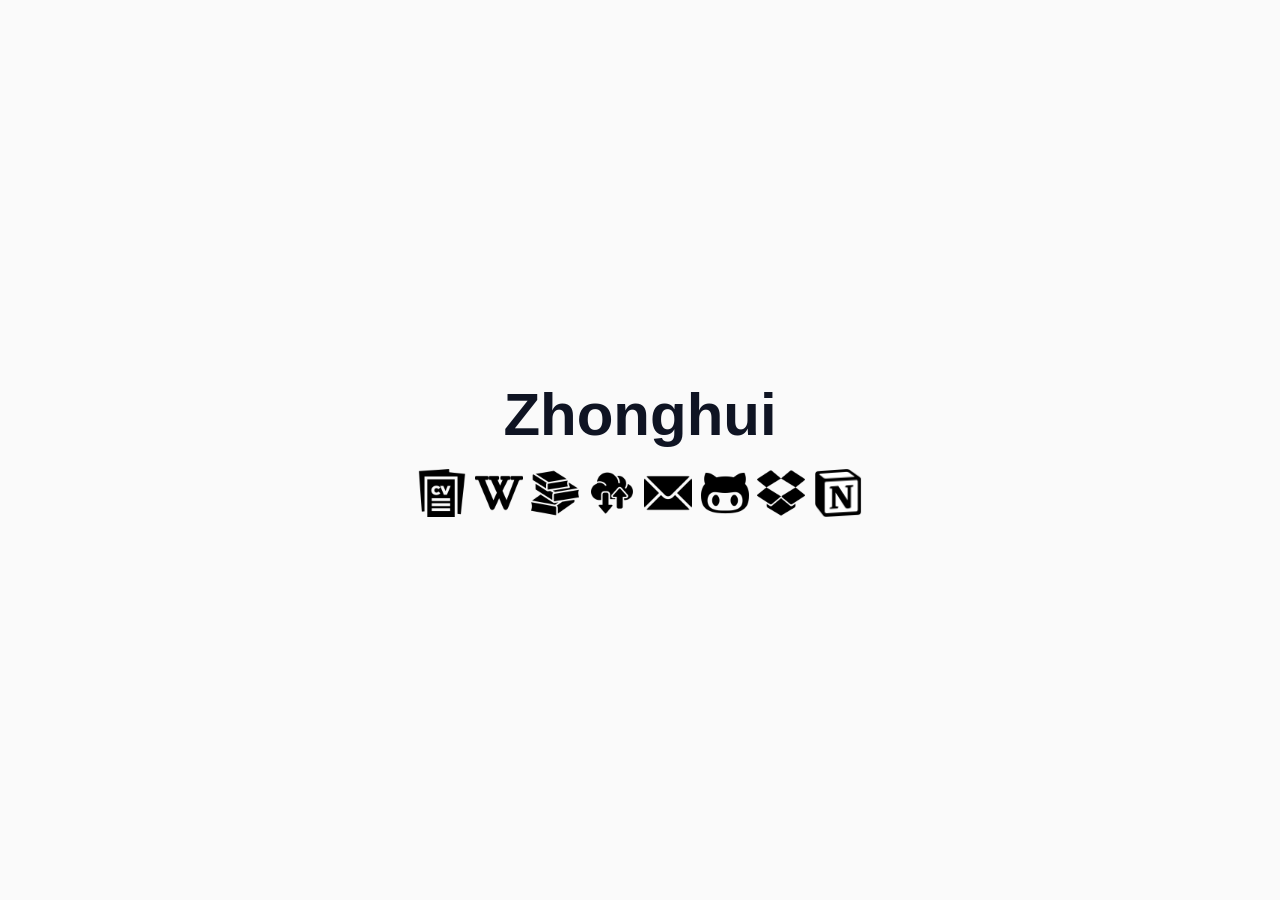
<file: docs/index.html>
<!DOCTYPE html>
<html>
<head>
    <meta charset="utf-8">
    <meta http-equiv="X-UA-Compatible" content="IE=edge">
    <meta name="viewport" content="width=device-width, initial-scale=1.0">

    <title>Zhonghui</title>

    <link rel="icon" href="zhonghui.png" type="image/png" />

    <style>
        *, *:before, *:after {
            box-sizing: inherit;
        }

        html {
            box-sizing: border-box;

            font-family: Georgia, Arial, sans-serif;
            font-size: 16px;
        }

        body {
            margin: 0;
            padding: 0;

            font-weight: normal;
        }

        main {
            display: flex;
            flex-wrap: wrap;
            flex-direction: column;

            justify-content: center;
            text-align: center;

            min-height: 100vh;
            min-height: 100dvh;
            min-width: 312px;
            padding: 36px 36px;

            background: #FAFAFA;
            color: #0F1423;
        }

        .intro {
            font-size: 3.75rem;
            font-weight: 600;

            margin-bottom: 1rem;
        }

        .name-l {
            display: none;
        }

        .name-s {
            display: block;
        }

        .next-line {
            display: inline-block;
        }

        @media (min-width: 512px) {
            .intro {
                margin-bottom: 1.25rem;
            }

            .name-s {
                display: none;
            }

            .name-l {
                display: block;
            }

            .next-line {
                display: none;
            }
        }

        a {
            text-decoration: none;
            letter-spacing: 0.25rem;

            color: #0F1423;
            fill: #0F1423;
        }

        .icon-all {
            width: 48px;
            height: 48px;

            background-size: cover;
            background-repeat: no-repeat;
            display: inline-block;
        }

        .icon-cv {
            background-image: url('[data-uri]');
        }

        .icon-wiki {
            background-image: url('[data-uri]');
        }

        .icon-library {
            background-image: url('[data-uri]');
        }
        
        .icon-webdav {
            background-image: url('[data-uri]');
        }

        .icon-mail {
            background-image: url('[data-uri]');
        }

        .icon-github {
            background-image: url('[data-uri]');
        }

        .icon-dropbox {
            background-image: url('[data-uri]');
        }

        .icon-notion {
            background-image: url('[data-uri]');
        }
    </style>
</head>

<body>
    <main>
        <div class="intro name-l">Zhonghui</div>
        <div class="intro name-s">Z.H</div>

        <div>
            <a target="_blank" href="https://cv.gzher.com/">
                <i class="icon-all icon-cv"></i>
            </a>

            <a target="_blank" href="https://wiki.gzher.com/">
                <i class="icon-all icon-wiki"></i>
            </a>

            <a target="_blank" href="https://lib.gzher.com/">
                <i class="icon-all icon-library"></i>
            </a>

            <a target="_blank" href="https://dav.gzher.com/">
                <i class="icon-all icon-webdav"></i>
            </a>

            <br class="next-line">

            <a target="_blank" href="mailto:mail@gzher.com">
                <i class="icon-all icon-mail"></i>
            </a>

            <a target="_blank" href="https://github.com/GZhonghui">
                <i class="icon-all icon-github"></i>
            </a>

            <a target="_blank" href="https://www.dropbox.com/scl/fo/rkigjqd2o1e0oimtmje52/AKCsiKGG-LApmpBhRB7naSc?rlkey=c1641g3a2kxes3oetrb0cguue&st=9vkrr12h&dl=0">
                <i class="icon-all icon-dropbox"></i>
            </a>

            <a target="_blank" href="https://gzher.notion.site/Public-b49951c8b4274170811aad2c7804adb0?pvs=4">
                <i class="icon-all icon-notion"></i>
            </a>
        </div>
    </main>
</body>
</html>
</file>
